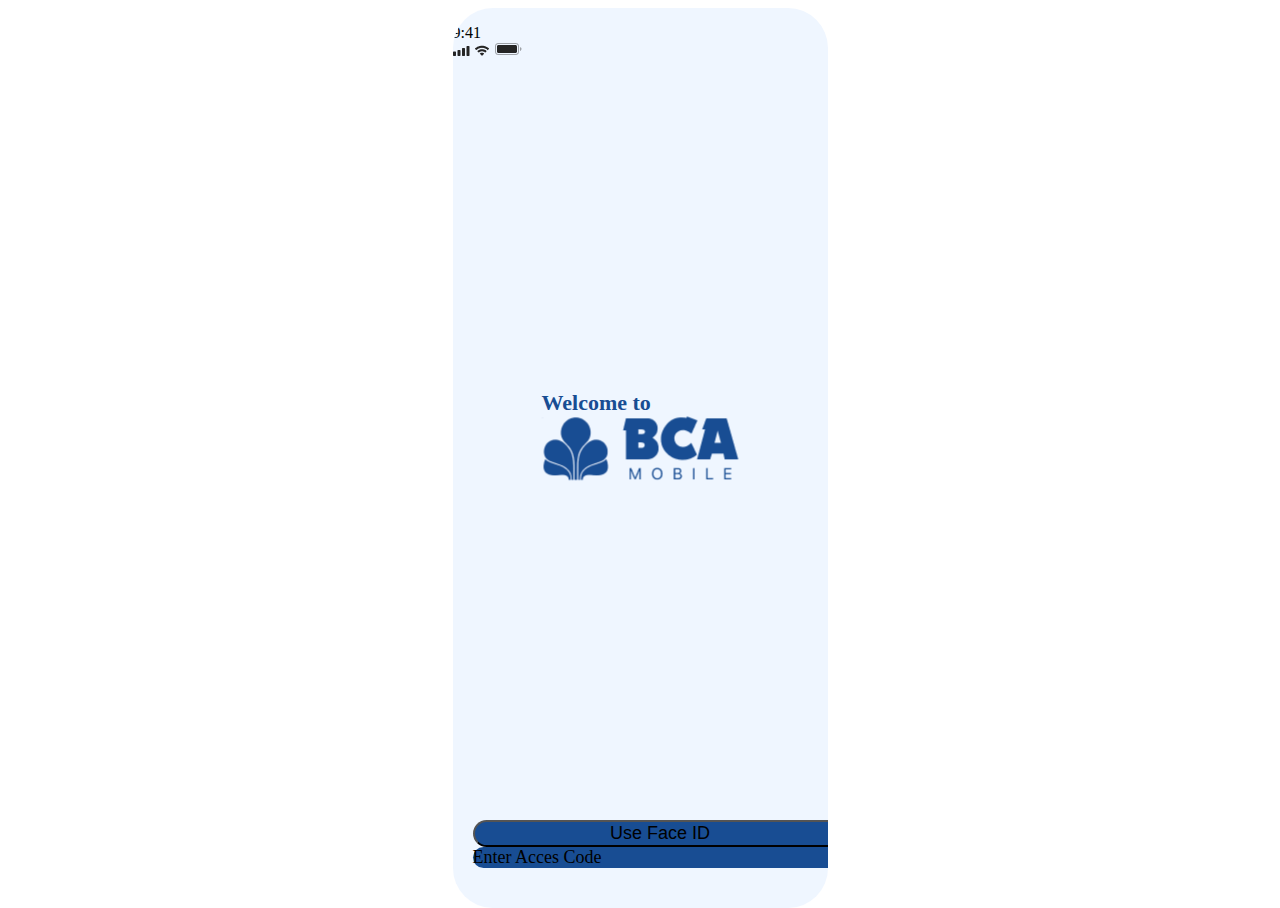
<file: index.html>
<!DOCTYPE html>
<html lang="en">
  <head>
    <!-- Required meta tags -->
    <meta charset="utf-8" />
    <meta
      name="viewport"
      content="width=device-width, initial-scale=1, shrink-to-fit=no"
    />

    <!-- Bootstrap CSS -->
    <link
      rel="stylesheet"
      href="https://cdn.jsdelivr.net/npm/bootstrap@4.5.3/dist/css/bootstrap.min.css"
      integrity="sha384-TX8t27EcRE3e/ihU7zmQxVncDAy5uIKz4rEkgIXeMed4M0jlfIDPvg6uqKI2xXr2"
      crossorigin="anonymous"
    />
    <link rel="stylesheet" href="assets/style.css" />
    <title>Home</title>
  </head>

  <body>
    <div class="main bg-main br-40 p-3">
      <div class="d-flex justify-content-between align-items-center">
        <p class="font-weight-bold">9:41</p>
        <div class="d-flex align-items-center">
          <img src="assets/img/sinyal.png" alt="" />
          <img class="ml-1" src="assets/img/wifi.png" alt="" />
          <img class="ml-1" src="assets/img/batre.png" alt="" />
        </div>
      </div>
      <div class="wrap-brand">
        <h1 class="font-22 text-center text-blue font-weight-bold">
          Welcome to
        </h1>
        <img class="mt-3" src="assets/img/brand.png" alt="" />
      </div>

      <div class="wrap-btn">
        <button class="btn bg-blue text-white font-18 br-15">
          Use Face ID
        </button>
        <a
          href="dashboard.html"
          class="btn bg-blue text-white font-18 br-15 mt-3"
          >Enter Acces Code</a
        >
      </div>
    </div>

    <!-- Optional JavaScript; choose one of the two! -->

    <!-- Option 1: jQuery and Bootstrap Bundle (includes Popper) -->
    <script
      src="https://code.jquery.com/jquery-3.5.1.slim.min.js"
      integrity="sha384-DfXdz2htPH0lsSSs5nCTpuj/zy4C+OGpamoFVy38MVBnE+IbbVYUew+OrCXaRkfj"
      crossorigin="anonymous"
    ></script>
    <script
      src="https://cdn.jsdelivr.net/npm/bootstrap@4.5.3/dist/js/bootstrap.bundle.min.js"
      integrity="sha384-ho+j7jyWK8fNQe+A12Hb8AhRq26LrZ/JpcUGGOn+Y7RsweNrtN/tE3MoK7ZeZDyx"
      crossorigin="anonymous"
    ></script>

    <!-- Option 2: jQuery, Popper.js, and Bootstrap JS
    <script src="https://code.jquery.com/jquery-3.5.1.slim.min.js" integrity="sha384-DfXdz2htPH0lsSSs5nCTpuj/zy4C+OGpamoFVy38MVBnE+IbbVYUew+OrCXaRkfj" crossorigin="anonymous"></script>
    <script src="https://cdn.jsdelivr.net/npm/popper.js@1.16.1/dist/umd/popper.min.js" integrity="sha384-9/reFTGAW83EW2RDu2S0VKaIzap3H66lZH81PoYlFhbGU+6BZp6G7niu735Sk7lN" crossorigin="anonymous"></script>
    <script src="https://cdn.jsdelivr.net/npm/bootstrap@4.5.3/dist/js/bootstrap.min.js" integrity="sha384-w1Q4orYjBQndcko6MimVbzY0tgp4pWB4lZ7lr30WKz0vr/aWKhXdBNmNb5D92v7s" crossorigin="anonymous"></script>
    -->
  </body>
</html>
</file>
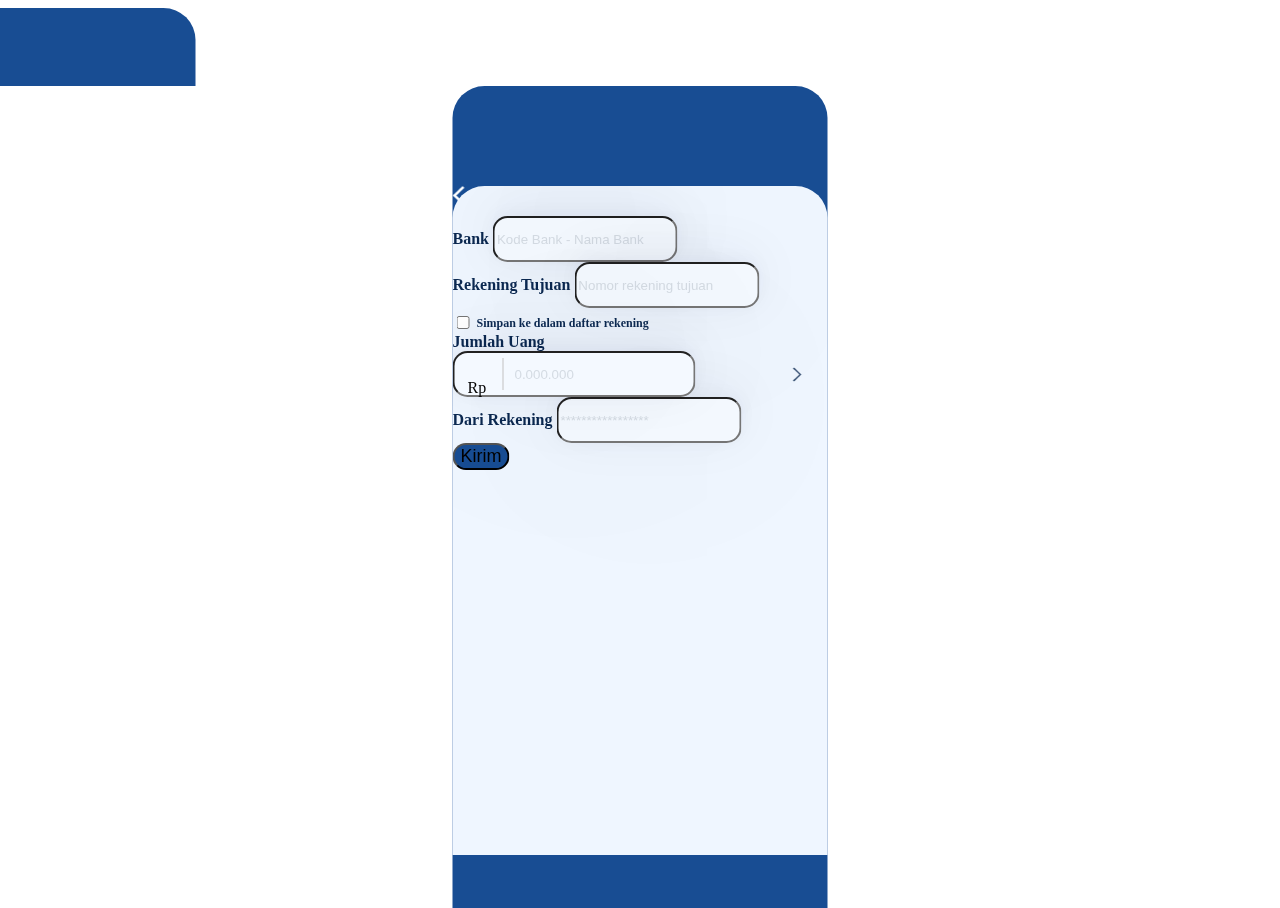
<file: antar-bank.html>
<!DOCTYPE html>
<html lang="en">
  <head>
    <!-- Required meta tags -->
    <meta charset="utf-8" />
    <meta
      name="viewport"
      content="width=device-width, initial-scale=1, shrink-to-fit=no"
    />

    <!-- Bootstrap CSS -->
    <link
      rel="stylesheet"
      href="https://cdn.jsdelivr.net/npm/bootstrap@4.5.3/dist/css/bootstrap.min.css"
      integrity="sha384-TX8t27EcRE3e/ihU7zmQxVncDAy5uIKz4rEkgIXeMed4M0jlfIDPvg6uqKI2xXr2"
      crossorigin="anonymous"
    />
    <link rel="stylesheet" href="assets/style.css" />
    <title>Antar Bank</title>
  </head>

  <body>
    <div
      class="
        time
        px-3
        d-flex
        justify-content-between
        align-items-center
        position-fixed
      "
    >
      <p class="text-white font-weight-bold">9:41</p>
      <div class="d-flex align-items-center">
        <img src="assets/img/sinyal-white.png" alt="" />
        <img class="ml-1" src="assets/img/wifi-white.png" alt="" />
        <img class="ml-1" src="assets/img/batre-white.png" alt="" />
      </div>
    </div>

    <div class="main2 bg-blue vh-100 px-3">
      <div class="position-relative d-flex align-items-center">
        <a href="transfer.html">
          <img class="arrow" src="assets/img/arrow-left.png" alt="" />
        </a>
        <p class="title">Antar Bank</p>
      </div>
    </div>

    <div class="content px-3">
      <form action="">
        <div class="form-group">
          <label for="">Bank</label>
          <input
            type="text"
            class="form-control"
            placeholder="Kode Bank - Nama Bank"
          />
        </div>
        <div class="form-group">
          <label for="">Rekening Tujuan</label>
          <input
            type="number"
            class="form-control"
            placeholder="Nomor rekening tujuan"
          />
          <div class="form-check">
            <input
              type="checkbox"
              class="form-check-input"
              id="exampleCheck1"
            />
            <label class="form-check-label" for="exampleCheck1"
              >Simpan ke dalam daftar rekening</label
            >
          </div>
        </div>

        <div class="form-group">
          <label for="">Jumlah Uang</label>
          <div class="wrap-input">
            <input type="number" class="form-control" placeholder="0.000.000" />
            <p>Rp</p>
            <div class="line"></div>
          </div>
        </div>

        <div class="form-group">
          <label for="">Dari Rekening</label>
          <input
            type="password"
            class="form-control"
            placeholder="*****************"
          />
        </div>
      </form>

      <button class="btn text-white bg-blue w-100 font-18 br-15 mb-5">
        Kirim
      </button>
    </div>

    <!-- Optional JavaScript; choose one of the two! -->

    <!-- Option 1: jQuery and Bootstrap Bundle (includes Popper) -->
    <script
      src="https://code.jquery.com/jquery-3.5.1.slim.min.js"
      integrity="sha384-DfXdz2htPH0lsSSs5nCTpuj/zy4C+OGpamoFVy38MVBnE+IbbVYUew+OrCXaRkfj"
      crossorigin="anonymous"
    ></script>
    <script
      src="https://cdn.jsdelivr.net/npm/bootstrap@4.5.3/dist/js/bootstrap.bundle.min.js"
      integrity="sha384-ho+j7jyWK8fNQe+A12Hb8AhRq26LrZ/JpcUGGOn+Y7RsweNrtN/tE3MoK7ZeZDyx"
      crossorigin="anonymous"
    ></script>

    <!-- Option 2: jQuery, Popper.js, and Bootstrap JS
    <script src="https://code.jquery.com/jquery-3.5.1.slim.min.js" integrity="sha384-DfXdz2htPH0lsSSs5nCTpuj/zy4C+OGpamoFVy38MVBnE+IbbVYUew+OrCXaRkfj" crossorigin="anonymous"></script>
    <script src="https://cdn.jsdelivr.net/npm/popper.js@1.16.1/dist/umd/popper.min.js" integrity="sha384-9/reFTGAW83EW2RDu2S0VKaIzap3H66lZH81PoYlFhbGU+6BZp6G7niu735Sk7lN" crossorigin="anonymous"></script>
    <script src="https://cdn.jsdelivr.net/npm/bootstrap@4.5.3/dist/js/bootstrap.min.js" integrity="sha384-w1Q4orYjBQndcko6MimVbzY0tgp4pWB4lZ7lr30WKz0vr/aWKhXdBNmNb5D92v7s" crossorigin="anonymous"></script>
    -->
  </body>
</html>
</file>
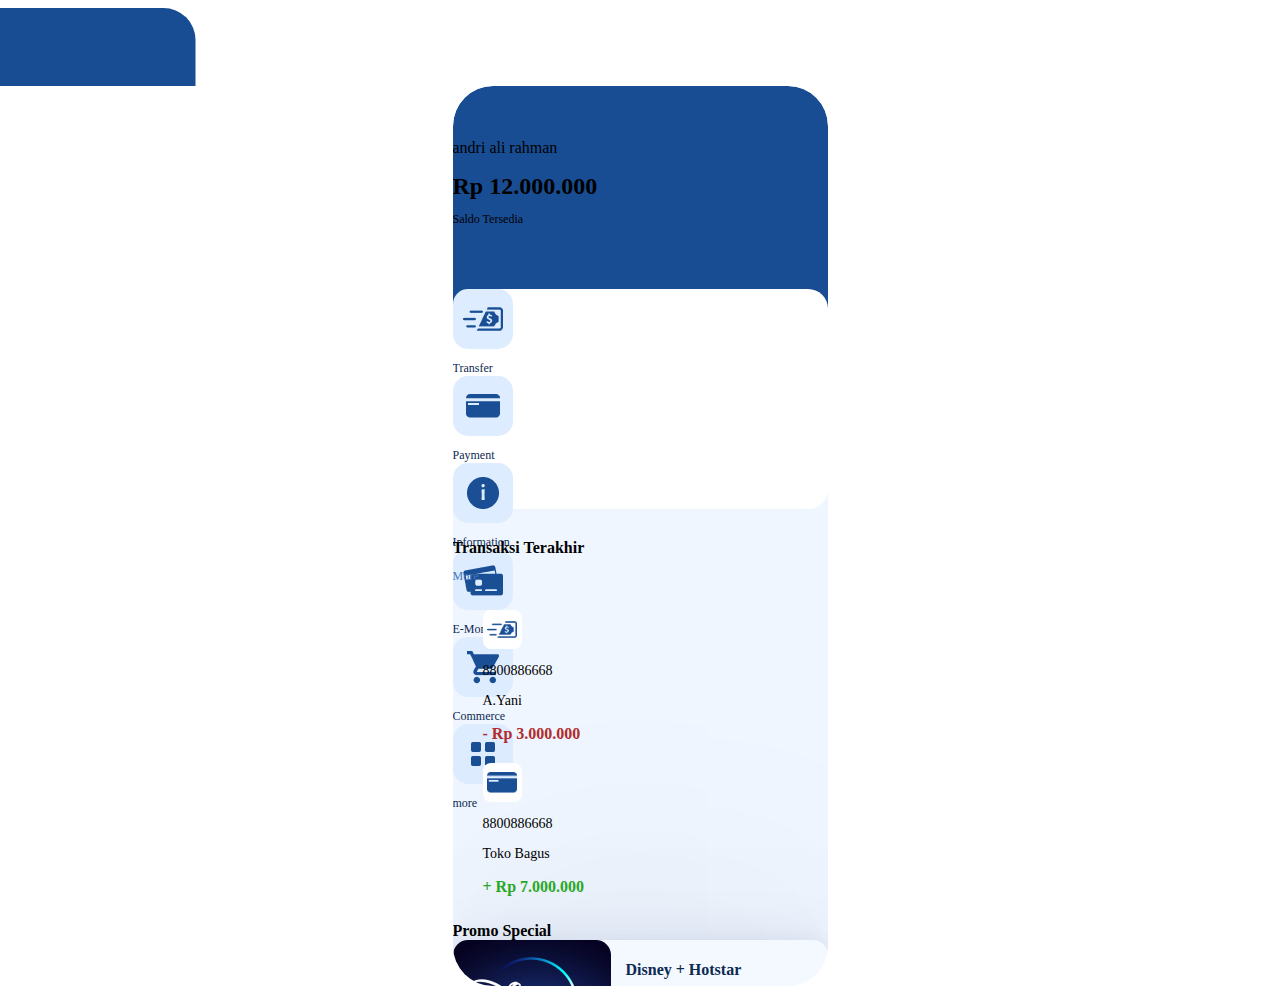
<file: dashboard.html>
<!DOCTYPE html>
<html lang="en">
  <head>
    <!-- Required meta tags -->
    <meta charset="utf-8" />
    <meta
      name="viewport"
      content="width=device-width, initial-scale=1, shrink-to-fit=no"
    />

    <!-- Bootstrap CSS -->
    <link
      rel="stylesheet"
      href="https://cdn.jsdelivr.net/npm/bootstrap@4.5.3/dist/css/bootstrap.min.css"
      integrity="sha384-TX8t27EcRE3e/ihU7zmQxVncDAy5uIKz4rEkgIXeMed4M0jlfIDPvg6uqKI2xXr2"
      crossorigin="anonymous"
    />
    <link rel="stylesheet" href="assets/style.css" />
    <title>Dashboard</title>
  </head>

  <body>
    <div
      class="
        time
        px-3
        d-flex
        justify-content-between
        align-items-center
        position-fixed
      "
    >
      <p class="text-white font-weight-bold">9:41</p>
      <div class="d-flex align-items-center">
        <img src="assets/img/sinyal-white.png" alt="" />
        <img class="ml-1" src="assets/img/wifi-white.png" alt="" />
        <img class="ml-1" src="assets/img/batre-white.png" alt="" />
      </div>
    </div>

    <div class="main bg-main br-40">
      <div class="section-1 p-3">
        <p class="text-white font-16 mt-3">andri ali rahman</p>
        <h1 class="text-white font-24 mt-2">Rp 12.000.000</h1>
        <p class="text-white fw-200 font-12 mt-1">Saldo Tersedia</p>

        <div class="section-2 mx-3 px-3 pb-3">
          <div class="row">
            <div
              class="
                col-4
                d-flex
                flex-column
                w-100
                justify-content-center
                align-items-center
                mt-3
              "
            >
              <a href="transfer.html">
                <div class="card01 bg-gray02 br-15 p-2">
                  <img src="assets/img/transfer.png" alt="" />
                </div>
              </a>
              <p class="fw-400 text-dark mt-1 font-12">Transfer</p>
            </div>

            <div
              class="
                col-4
                d-flex
                flex-column
                w-100
                justify-content-center
                align-items-center
                mt-3
              "
            >
              <div class="card01 bg-gray02 br-15 p-2">
                <img src="assets/img/payment.png" alt="" />
              </div>
              <p class="fw-400 text-dark mt-1 font-12">Payment</p>
            </div>
            <div
              class="
                col-4
                d-flex
                flex-column
                w-100
                justify-content-center
                align-items-center
                mt-3
              "
            >
              <div class="card01 bg-gray02 br-15 p-2">
                <img src="assets/img/information.png" alt="" />
              </div>
              <p class="fw-400 text-dark mt-1 font-12">Information</p>
            </div>
            <div
              class="
                col-4
                d-flex
                flex-column
                w-100
                justify-content-center
                align-items-center
                mt-3
              "
            >
              <div class="card01 bg-gray02 br-15 p-2">
                <img src="assets/img/emoney.png" alt="" />
              </div>
              <p class="fw-400 text-dark mt-1 font-12">E-Money</p>
            </div>
            <div
              class="
                col-4
                d-flex
                flex-column
                w-100
                justify-content-center
                align-items-center
                mt-3
              "
            >
              <div class="card01 bg-gray02 br-15 p-2">
                <img src="assets/img/commerce.png" alt="" />
              </div>
              <p class="fw-400 text-dark mt-1 font-12">Commerce</p>
            </div>
            <div
              class="
                col-4
                d-flex
                flex-column
                w-100
                justify-content-center
                align-items-center
                mt-3
              "
            >
              <div class="card01 bg-gray02 br-15 p-2">
                <img src="assets/img/more.png" alt="" />
              </div>
              <p class="fw-400 text-dark mt-1 font-12">more</p>
            </div>
          </div>
        </div>
      </div>

      <div class="section-3 pb-3">
        <div class="d-flex align-items-center justify-content-between px-3">
          <p class="fw-600 font-16">Transaksi Terakhir</p>
          <p class="font-12 text-blue02 more">More</p>
        </div>
        <ul class="ul-main mt-3">
          <li>
            <div
              class="
                d-flex
                align-items-center
                justify-content-between
                border-bottom
                pb-3
              "
            >
              <div class="d-flex align-items-center">
                <div class="wrap-img">
                  <img src="assets/img/transfer.png" alt="" />
                </div>
                <div class="d-flex flex-column">
                  <p class="font-14 fw-400">8800886668</p>
                  <p class="font-14 fw-400">A.Yani</p>
                </div>
              </div>
              <p class="font-16 fw-600 text-red">- Rp 3.000.000</p>
            </div>
          </li>
          <li>
            <div
              class="
                d-flex
                align-items-center
                justify-content-between
                border-bottom
                pb-3
              "
            >
              <div class="d-flex align-items-center">
                <div class="wrap-img">
                  <img src="assets/img/payment.png" alt="" />
                </div>
                <div class="d-flex flex-column">
                  <p class="font-14 fw-400">8800886668</p>
                  <p class="font-14 fw-400">Toko Bagus</p>
                </div>
              </div>
              <p class="font-16 fw-600 text-green">+ Rp 7.000.000</p>
            </div>
          </li>
        </ul>

        <div class="px-3">
          <p class="fw-600 font-16">Promo Special</p>
          <div class="promo mt-3">
            <img src="assets/img/image 4.png" alt="" />
            <div class="d-flex flex-column">
              <p class="font-16 fw-600 text-dark">Disney + Hotstar</p>
              <p class="font-12 mt-3">Discount up to 50%</p>
              <p class="font-13 fw-500 text-dark">Beli Sekarang</p>
            </div>
          </div>
        </div>
      </div>
    </div>

    <!-- Optional JavaScript; choose one of the two! -->

    <!-- Option 1: jQuery and Bootstrap Bundle (includes Popper) -->
    <script
      src="https://code.jquery.com/jquery-3.5.1.slim.min.js"
      integrity="sha384-DfXdz2htPH0lsSSs5nCTpuj/zy4C+OGpamoFVy38MVBnE+IbbVYUew+OrCXaRkfj"
      crossorigin="anonymous"
    ></script>
    <script
      src="https://cdn.jsdelivr.net/npm/bootstrap@4.5.3/dist/js/bootstrap.bundle.min.js"
      integrity="sha384-ho+j7jyWK8fNQe+A12Hb8AhRq26LrZ/JpcUGGOn+Y7RsweNrtN/tE3MoK7ZeZDyx"
      crossorigin="anonymous"
    ></script>

    <!-- Option 2: jQuery, Popper.js, and Bootstrap JS
    <script src="https://code.jquery.com/jquery-3.5.1.slim.min.js" integrity="sha384-DfXdz2htPH0lsSSs5nCTpuj/zy4C+OGpamoFVy38MVBnE+IbbVYUew+OrCXaRkfj" crossorigin="anonymous"></script>
    <script src="https://cdn.jsdelivr.net/npm/popper.js@1.16.1/dist/umd/popper.min.js" integrity="sha384-9/reFTGAW83EW2RDu2S0VKaIzap3H66lZH81PoYlFhbGU+6BZp6G7niu735Sk7lN" crossorigin="anonymous"></script>
    <script src="https://cdn.jsdelivr.net/npm/bootstrap@4.5.3/dist/js/bootstrap.min.js" integrity="sha384-w1Q4orYjBQndcko6MimVbzY0tgp4pWB4lZ7lr30WKz0vr/aWKhXdBNmNb5D92v7s" crossorigin="anonymous"></script>
    -->
  </body>
</html>
</file>
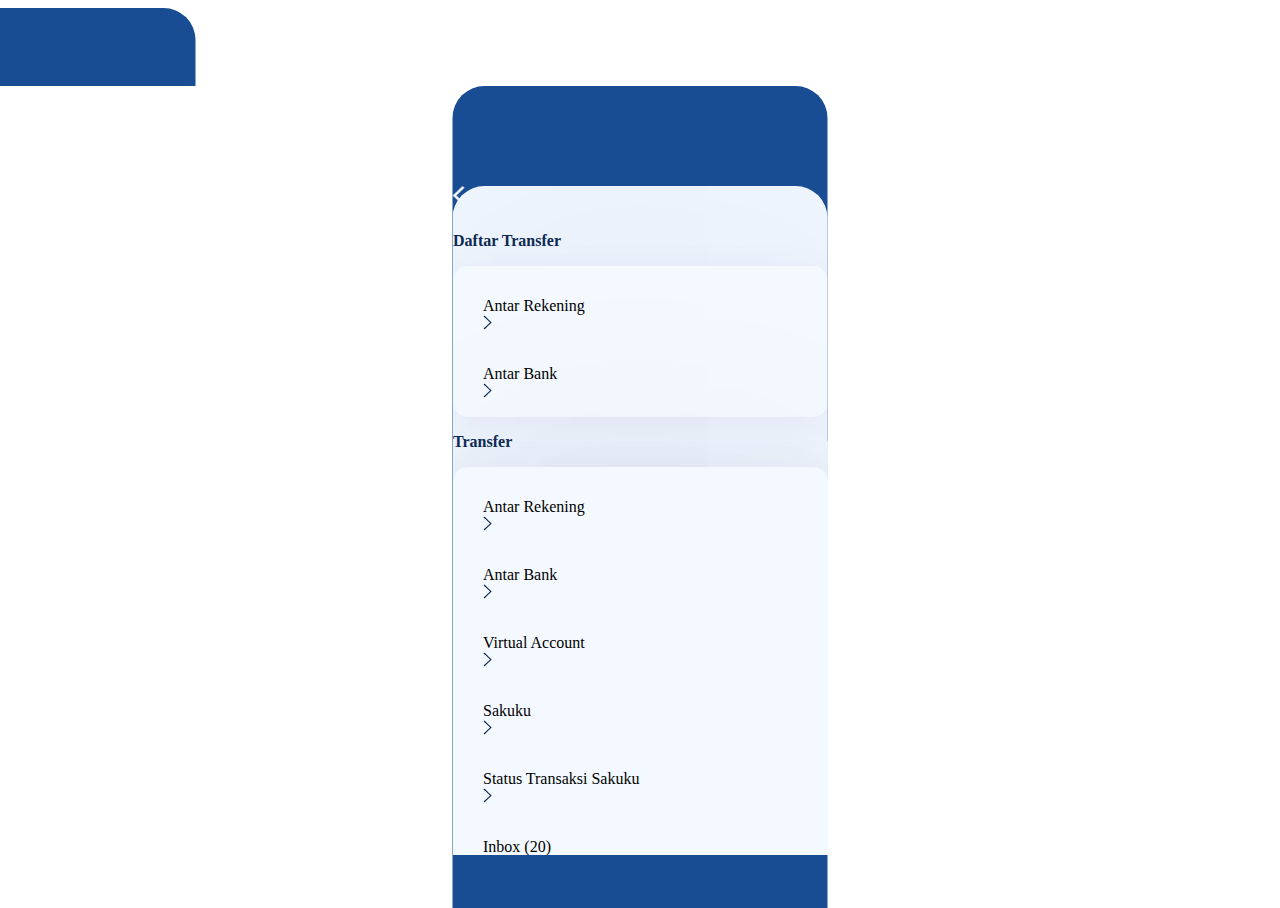
<file: transfer.html>
<!DOCTYPE html>
<html lang="en">
  <head>
    <!-- Required meta tags -->
    <meta charset="utf-8" />
    <meta
      name="viewport"
      content="width=device-width, initial-scale=1, shrink-to-fit=no"
    />

    <!-- Bootstrap CSS -->
    <link
      rel="stylesheet"
      href="https://cdn.jsdelivr.net/npm/bootstrap@4.5.3/dist/css/bootstrap.min.css"
      integrity="sha384-TX8t27EcRE3e/ihU7zmQxVncDAy5uIKz4rEkgIXeMed4M0jlfIDPvg6uqKI2xXr2"
      crossorigin="anonymous"
    />
    <link rel="stylesheet" href="assets/style.css" />
    <title>Transfer</title>
  </head>

  <body>
    <div
      class="
        time
        px-3
        d-flex
        justify-content-between
        align-items-center
        position-fixed
      "
    >
      <p class="text-white font-weight-bold">9:41</p>
      <div class="d-flex align-items-center">
        <img src="assets/img/sinyal-white.png" alt="" />
        <img class="ml-1" src="assets/img/wifi-white.png" alt="" />
        <img class="ml-1" src="assets/img/batre-white.png" alt="" />
      </div>
    </div>

    <div class="main2 bg-blue vh-100 px-3">
      <div class="position-relative d-flex align-items-center">
        <a href="dashboard.html">
          <img class="arrow" src="assets/img/arrow-left.png" alt="" />
        </a>
        <p class="title">Transfer</p>
      </div>
    </div>

    <div class="content px-3">
      <p class="fw-600 font-16 text-dark">Daftar Transfer</p>

      <ul class="ul-main ul-style mt-3">
        <li>
          <div
            class="
              d-flex
              align-items-center
              justify-content-between
              border-bottom
              pb-3
            "
          >
            <p>Antar Rekening</p>
            <a href="transfer.html">
              <img src="assets/img/arrow-right.png" alt="" />
            </a>
          </div>
        </li>
        <li>
          <a href="antar-bank.html">
            <div class="d-flex align-items-center justify-content-between">
              <p>Antar Bank</p>
              <img src="assets/img/arrow-right.png" alt="" />
            </div>
          </a>
        </li>
      </ul>

      <p class="fw-600 font-16 text-dark">Transfer</p>

      <ul class="ul-main ul-style mt-3">
        <li>
          <div
            class="
              d-flex
              align-items-center
              justify-content-between
              border-bottom
              pb-3
            "
          >
            <p>Antar Rekening</p>
            <img src="assets/img/arrow-right.png" alt="" />
          </div>
        </li>
        <li>
          <div
            class="
              d-flex
              align-items-center
              justify-content-between
              border-bottom
              pb-3
            "
          >
            <p>Antar Bank</p>
            <img src="assets/img/arrow-right.png" alt="" />
          </div>
        </li>
        <li>
          <div
            class="
              d-flex
              align-items-center
              justify-content-between
              border-bottom
              pb-3
            "
          >
            <p>Virtual Account</p>
            <img src="assets/img/arrow-right.png" alt="" />
          </div>
        </li>
        <li>
          <div
            class="
              d-flex
              align-items-center
              justify-content-between
              border-bottom
              pb-3
            "
          >
            <p>Sakuku</p>
            <img src="assets/img/arrow-right.png" alt="" />
          </div>
        </li>
        <li>
          <div
            class="
              d-flex
              align-items-center
              justify-content-between
              border-bottom
              pb-3
            "
          >
            <p>Status Transaksi Sakuku</p>
            <img src="assets/img/arrow-right.png" alt="" />
          </div>
        </li>
        <li>
          <div class="d-flex align-items-center justify-content-between pb-3">
            <p>Inbox (20)</p>
            <img src="assets/img/arrow-right.png" alt="" />
          </div>
        </li>
      </ul>
    </div>

    <!-- Optional JavaScript; choose one of the two! -->

    <!-- Option 1: jQuery and Bootstrap Bundle (includes Popper) -->
    <script
      src="https://code.jquery.com/jquery-3.5.1.slim.min.js"
      integrity="sha384-DfXdz2htPH0lsSSs5nCTpuj/zy4C+OGpamoFVy38MVBnE+IbbVYUew+OrCXaRkfj"
      crossorigin="anonymous"
    ></script>
    <script
      src="https://cdn.jsdelivr.net/npm/bootstrap@4.5.3/dist/js/bootstrap.bundle.min.js"
      integrity="sha384-ho+j7jyWK8fNQe+A12Hb8AhRq26LrZ/JpcUGGOn+Y7RsweNrtN/tE3MoK7ZeZDyx"
      crossorigin="anonymous"
    ></script>

    <!-- Option 2: jQuery, Popper.js, and Bootstrap JS
    <script src="https://code.jquery.com/jquery-3.5.1.slim.min.js" integrity="sha384-DfXdz2htPH0lsSSs5nCTpuj/zy4C+OGpamoFVy38MVBnE+IbbVYUew+OrCXaRkfj" crossorigin="anonymous"></script>
    <script src="https://cdn.jsdelivr.net/npm/popper.js@1.16.1/dist/umd/popper.min.js" integrity="sha384-9/reFTGAW83EW2RDu2S0VKaIzap3H66lZH81PoYlFhbGU+6BZp6G7niu735Sk7lN" crossorigin="anonymous"></script>
    <script src="https://cdn.jsdelivr.net/npm/bootstrap@4.5.3/dist/js/bootstrap.min.js" integrity="sha384-w1Q4orYjBQndcko6MimVbzY0tgp4pWB4lZ7lr30WKz0vr/aWKhXdBNmNb5D92v7s" crossorigin="anonymous"></script>
    -->
  </body>
</html>
</file>
<file: assets/style.css>
html,
body {
  height: 100vh;
  /* transition: all 3s ease; */
}

/* color font */
.text-blue {
  color: #184d93 !important;
}
.text-blue02 {
  color: #4477bb;
}
.text-red {
  color: #b22a2a !important;
}
.text-green {
  color: #29a826 !important;
}
.text-dark {
  color: #0d2a52;
}
.placeholder-color {
  color: #d4dbe3;
}

/* background-color */
.bg-blue {
  background-color: #184d93 !important;
}
.bg-gray {
  background-color: #f4f9ff !important;
}
.bg-main {
  background-color: #eff6ff;
}
.bg-gray02 {
  background-color: #ddecff;
}
.bg-dark {
  background-color: #0d2a52;
}

/* shadow */
.bx-shadow {
  box-shadow: 0px 14px 283px rgba(18, 22, 75, 0.07),
    0px 1.75302px 35.436px rgba(18, 22, 75, 0.035);
}

/* border-radius */
.br-15 {
  border-radius: 15px;
}
.br-8 {
  border-radius: 8px;
}
.br-40 {
  border-radius: 40px;
}

/* font size*/
.font-22 {
  font-size: 22px;
}
.font-18 {
  font-size: 18px;
}
.font-12 {
  font-size: 12px;
}
.font-13 {
  font-size: 13px;
}
.font-16 {
  font-size: 16px;
}
.font-24 {
  font-size: 24px;
}
.font-14 {
  font-size: 14px;
}

/* font-weight */
.fw-200 {
  font-weight: 200;
}
.fw-600 {
  font-weight: 600;
}
.fw-400 {
  font-weight: 400;
}
.fw-500 {
  font-weight: 500;
}

/* tag */
p,
h1 {
  margin-bottom: 0;
}

/* style index.html*/
/* login */
.main {
  position: relative;
  max-width: 375px;
  margin: auto;
  height: 100vh;
  overflow-y: auto;
}

.main .wrap-brand {
  position: absolute;
  top: 50%;
  left: 50%;
  transform: translate(-50%, -76%);
}

.main .wrap-btn {
  position: absolute;
  bottom: 0;
  width: 100%;
  left: 0;
  display: flex;
  flex-direction: column;
  padding: 40px 20px;
  transition: 0.3s;
}

.main .wrap-btn .btn:hover {
  background-color: #10386f !important;
}

.main::-webkit-scrollbar {
  display: none;
}

/* style dashboard.html*/
/* dashboard */

.time {
  max-width: 375px;
  width: 375px;
  left: 50%;
  background-color: #184d93;
  transform: translateX(-50%);
  z-index: 1;
  top: 0px;
  padding-top: 10px;
  padding-bottom: 16px;
  border-top-left-radius: 32px;
  border-top-right-radius: 32px;
}

.section-1 {
  background-color: #184d93 !important;
  border-radius: 40px;
  height: 300px;
  position: relative;
  padding-top: 37px !important;
}

.section-2 {
  position: absolute;
  width: 100%;
  background-color: white;
  border-radius: 20px;
  left: 0;
  bottom: -86px;
  height: 220px;
  width: -webkit-fill-available;
}

.section-2 .card01 {
  width: 60px;
  height: 60px;
  display: flex;
  justify-content: center;
  align-items: center;
  transition: 0.3s;
}

.section-2 .card01:hover {
  background-color: #c2d6ee;
  cursor: pointer;
}

.section-3 {
  position: relative;
  top: 100px;
}

.more {
  transition: 0.3s;
}
.more:hover {
  cursor: pointer;
  color: #3070c5;
}

.ul-main {
  list-style: none;
  padding: 0;
}
.ul-main .wrap-img {
  width: 39px;
  min-width: 39px;
  height: 39px;
  border-radius: 8px;
  background-color: white;
  margin-right: 20px;
  display: flex;
  justify-content: center;
  align-items: center;
}
.ul-main .wrap-img img {
  width: 75%;
}

.ul-main li {
  padding: 30px 30px;
  padding-top: 10px;
  padding-bottom: 10px;
  transition: 0.3s;
}

.ul-main li:hover {
  background-color: #d8e7fa;
  border-radius: 10px;
  cursor: pointer;
}

.promo {
  display: flex;
  width: 100%;
  align-items: center;
  background-color: #f4f9ff;
  box-shadow: 0px -22px 251px rgba(18, 22, 75, 0.1),
    0px -7.74821px 56.0641px rgba(18, 22, 75, 0.0596107),
    0px -2.71044px 16.6918px rgba(18, 22, 75, 0.0403893);
  border-radius: 15px;
  transition: 0.3s;
}

.promo:hover {
  background-color: #e0ebfa;
  cursor: pointer;
}

.promo img {
  border-radius: 15px;
  margin-right: 15px;
}

/* style transfer.html*/
/* transfer */

.main2 {
  position: fixed;
  left: 50%;
  transform: translateX(-50%);
  width: 375px;
  max-width: 375px;
  height: 100vh;
  overflow-y: auto;
  border-top-left-radius: 32px;
  border-top-right-radius: 32px;
  padding-top: 100px;
}

.arrow:hover {
  cursor: pointer;
}
.title {
  position: absolute;
  left: 50%;
  transform: translateX(-50%);
  color: white;
  font-weight: 600;
  font-size: 20px;
}

/* style transfer.html*/
/* transfer */

.content {
  position: fixed;
  max-width: 375px;
  left: 50%;
  transform: translateX(-50%);
  width: 375px;
  height: 71vh;
  overflow-y: scroll;
  border-top-left-radius: 32px;
  border-top-right-radius: 32px;
  padding-top: 30px;
  background-color: #eff6ff;
  z-index: 1;
  top: 186px;
}

.ul-style {
  background: #f4f9ff;
  box-shadow: 0px 14px 283px rgba(18, 22, 75, 0.07),
    0px 1.75302px 35.436px rgba(18, 22, 75, 0.035);
  border-radius: 15px;
}

.ul-style li {
  padding-top: 15px;
  padding-bottom: 0;
}
.ul-style li:last-child {
  padding-bottom: 15px;
}

.content::-webkit-scrollbar {
  display: none;
}

/* style antar-bank.html*/
/* antar bank */

.form-group label {
  font-size: 16px;
  font-weight: 600;
  color: #0d2a52;
}

.form-group .form-control {
  height: 40px;
  background: #f4f9ff;
  box-shadow: 0px -22px 251px rgba(18, 22, 75, 0.1),
    0px -7.74821px 56.0641px rgba(18, 22, 75, 0.0596107),
    0px -2.71044px 16.6918px rgba(18, 22, 75, 0.0403893);
  border-radius: 15px;
}
.wrap-input .form-control {
  padding-left: 60px;
}
.form-group .form-control::placeholder {
  color: #d4dbe3;
}
.form-group .form-check {
  margin-top: 5px;
}
.form-group .form-check-label {
  font-size: 12px;
  color: #0d2a52;
  position: relative;
  bottom: 2px;
}

.wrap-input {
  position: relative;
  display: flex;
  align-items: center;
}
.wrap-input p {
  position: absolute;
  top: 46%;
  transform: translateY(-50%);
  left: 15px;
}
.wrap-input .line {
  position: absolute;
  left: 50px;
  width: 1px;
  height: 70%;
  background-color: #c1c1c1;
}
.wrap-input::after {
  content: '';
  position: absolute;
  right: 15px;
  top: 57%;
  transform: translateY(-50%);
  width: 20px;
  height: 20px;
  z-index: 1;
  background-repeat: no-repeat;
  background-image: url(../assets/img/arrow-right.png);
}

.btn:hover {
  background-color: #10386f !important;
}

a {
  text-decoration: none !important;
  color: inherit;
}
a:hover {
  text-decoration: none !important;
  color: inherit;
}
</file>
